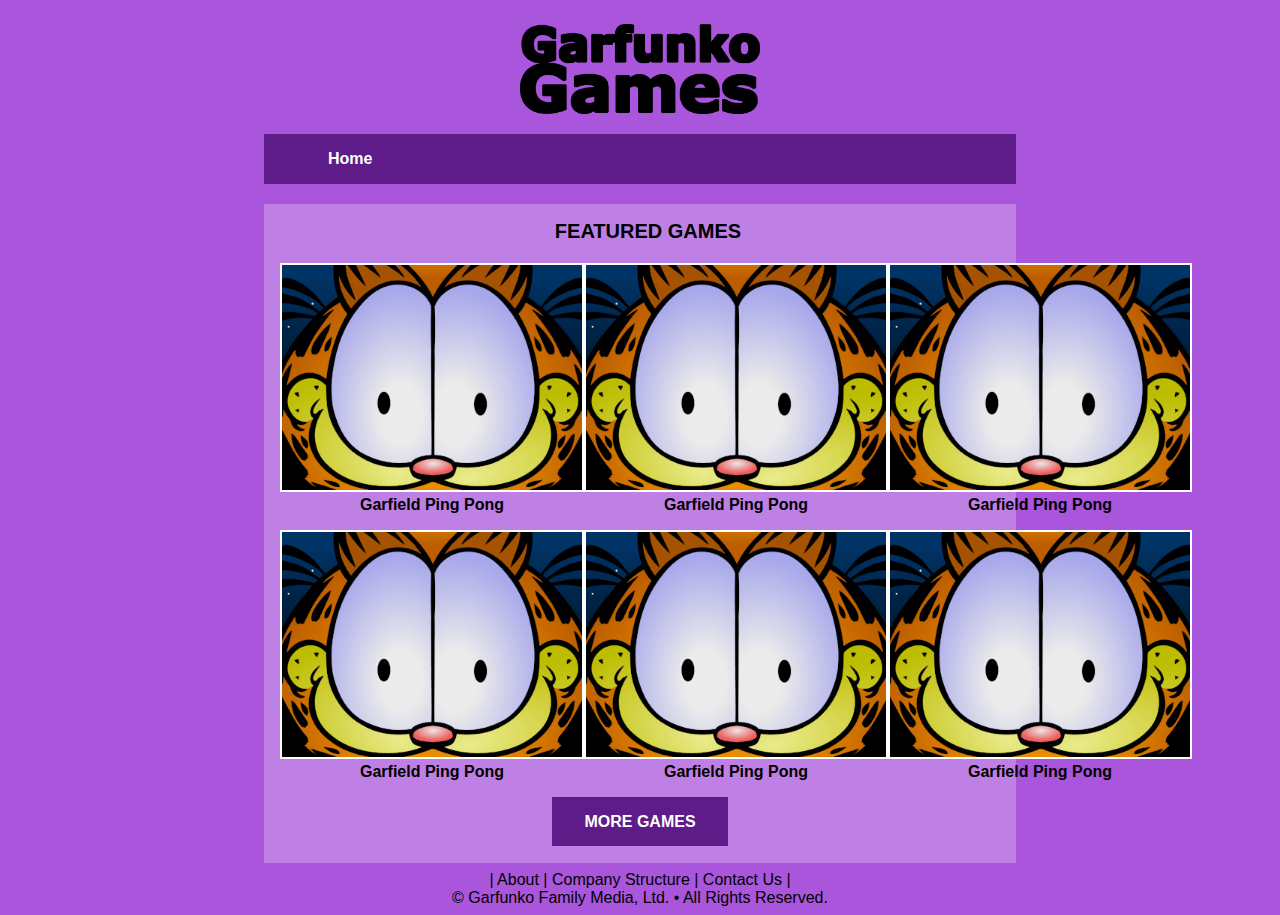
<file: index.html>
<!DOCTYPE html>
<html>
	<head>
		<meta charset="UTF-8">
		<meta name="description" content="Template">
		<title>Garfunko Games</title>
		<meta name="viewport" content="width=device-width, initial-scale=1.0">
		<link href="games.css" rel="stylesheet">
		<link rel="icon" href="favicon.ico">
	</head>
	<body>
			<header>
				<div class="logo"><img src="garfunkogames.png"/></div>
				<div class="navbar">
					<a href="https://games.garfunkia.org">Home</a>
				</div>
			</header>
			<main>
			<h3>FEATURED GAMES</h3>
			<div id="games">
			<span class="gamerow">
			<div class="game"><a href="https://games.garfunkia.org/garfield-ping-pong"><img src="garfieldpingpong.png"/></br><h4>Garfield Ping Pong</h4></a></div>
			<div class="game"><img src="garfieldpingpong.png"/></br><h4>Garfield Ping Pong</h4></div>
			<div class="game"><img src="garfieldpingpong.png"/></br><h4>Garfield Ping Pong</h4></div>
			</span>
			<span class="gamerow">
			<div class="game"><img src="garfieldpingpong.png"/></br><h4>Garfield Ping Pong</h4></div>
			<div class="game"><img src="garfieldpingpong.png"/></br><h4>Garfield Ping Pong</h4></div>
			<div class="game"><img src="garfieldpingpong.png"/></br><h4>Garfield Ping Pong</h4></div>
			</span>
			<div id="moregames"><a href="https://games.garfunkia.org/games">MORE GAMES</a></div>
			</div>
			</main>
			<div class ="footer">
				<div class ="footertxt"><a href="https://gfm.garfunkia.org/about">| About |</a><a href="https://gfm.garfunkia.org/structure"> Company Structure |</a><a href="https://gfm.garfunkia.org/contact-us"> Contact Us |</a></div>
				<div class ="footerbtm">© Garfunko Family Media, Ltd. • All Rights Reserved.</div>
			</div>
		</div>
	</body>
</html>
</file>
<file: games.css>
body {
	background-color:#A956DC;
	padding-left:20%;
	padding-right:20%;
	font-family:helvetica;
}
.logo {
	text-align:center;
	padding-top:1rem;
	padding-bottom:1rem;
}
.logo img {
	width:15em;
}
.navbar {
	background-color:#5E1C88;
	padding:1rem 0 1rem 4rem;
}
.navbar a {
	color:white;
	text-decoration:none;
	font-weight:bold;
}

main {
	background-color:#BE80E5;
	margin-top:1rem;
	height:auto;
	padding-bottom:1rem;
	text-align:center;
}
h3 {
	padding:1rem 0 0 1rem;
	font-size:20px;
}
h2 {
	padding-top:1rem;
}
#games {
	margin:1rem;
	position:relative;
}
.gamerow {
	display:block;
	position:relative;
	text-align:left;
}
.game img {
	width:300px;
	border-style:solid;
	border-color:white;
	border-width:2px;
}
.game {
	text-align:center;
	display: table-cell;
	width:.3333%;
}
.game h4 {
	margin:0 0 1rem 0;
	text-decoration:none;
	color:black;
	display:inline-block;
}
.game a {
	text-decoration:none;
	color:black;
}
#moregames {
	text-align:center;
	margin-top:1rem;
}
#moregames a {
	padding: 1rem 2rem 1rem 2rem;
	background-color:#5E1C88;
	color:white;
	text-decoration:none;
	font-weight:bold;
}
#moregames a:hover {
	background-color:#8427be;
}
embed {
	width:800px;
	height:600px;
}
.footer {
	text-align:center;
	margin-top:.5rem;
}
.footer a{
	text-decoration:none;
	color:black;
}
</file>
